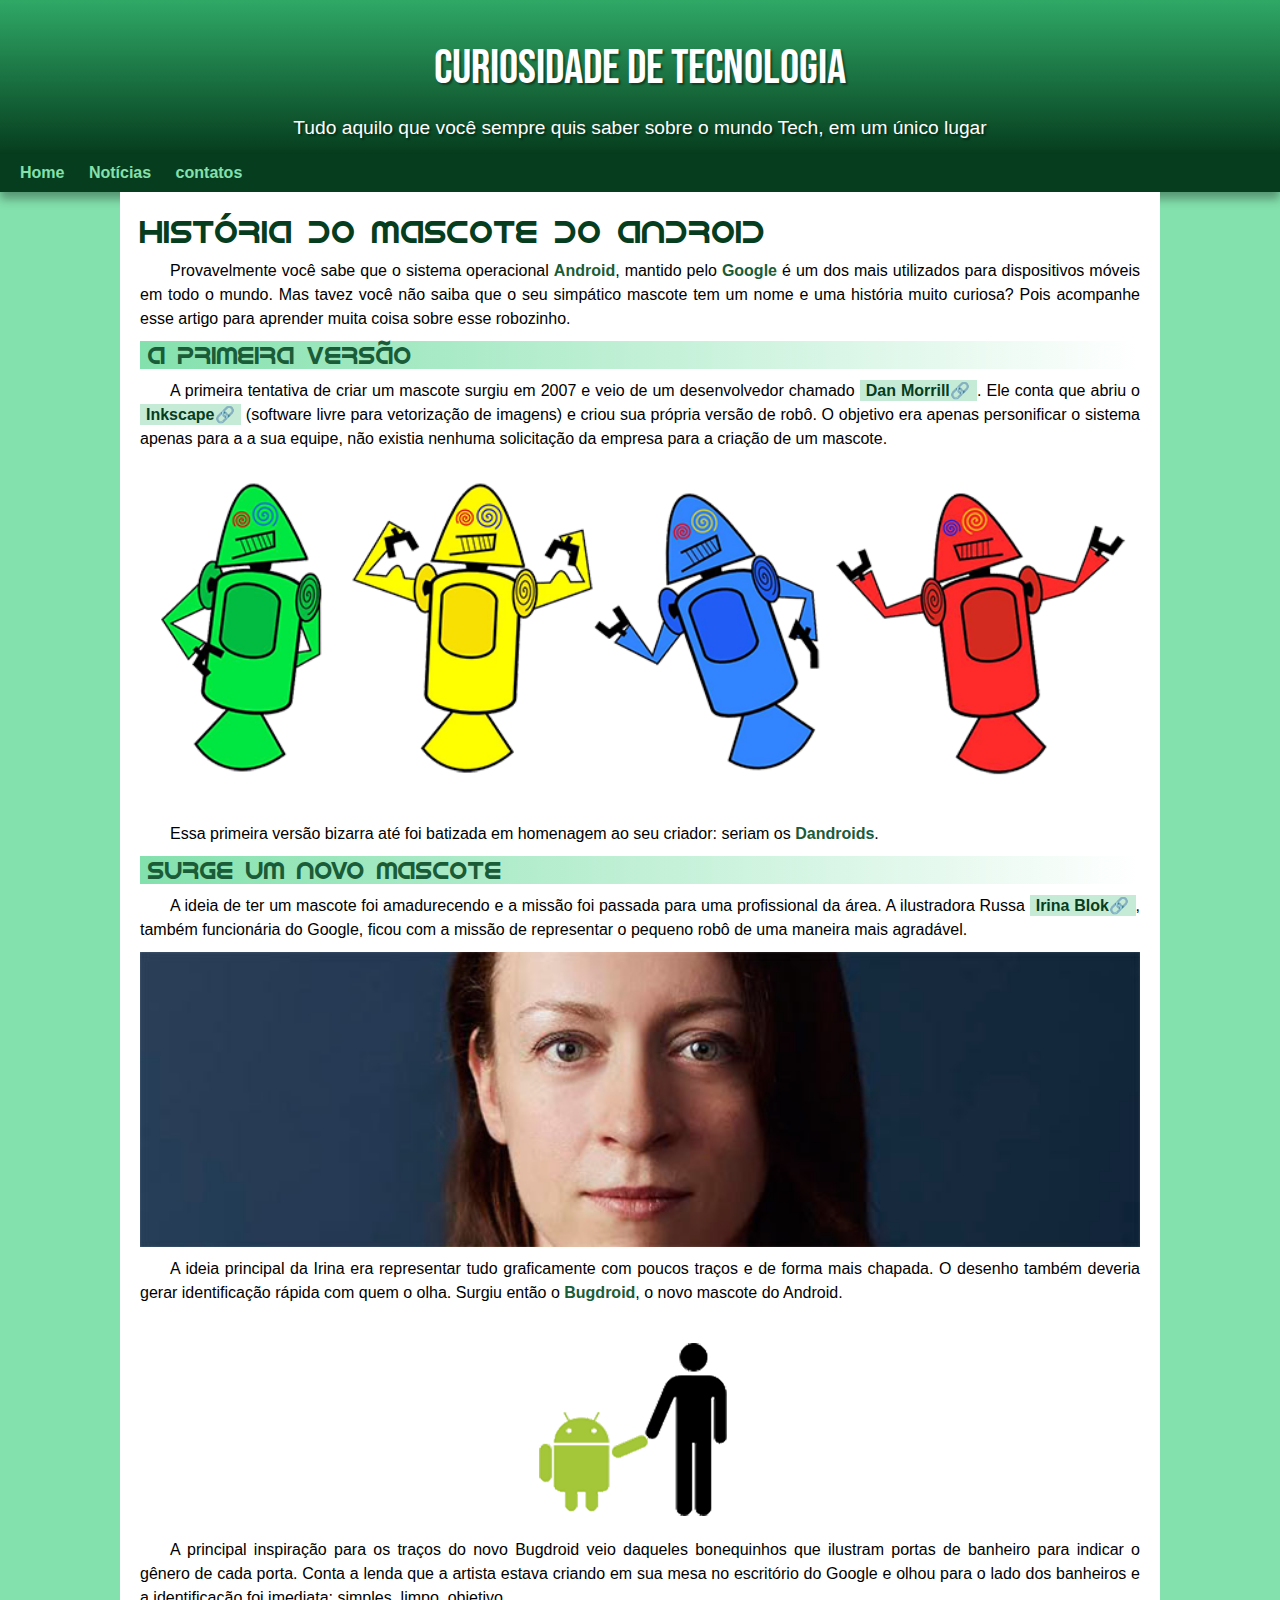
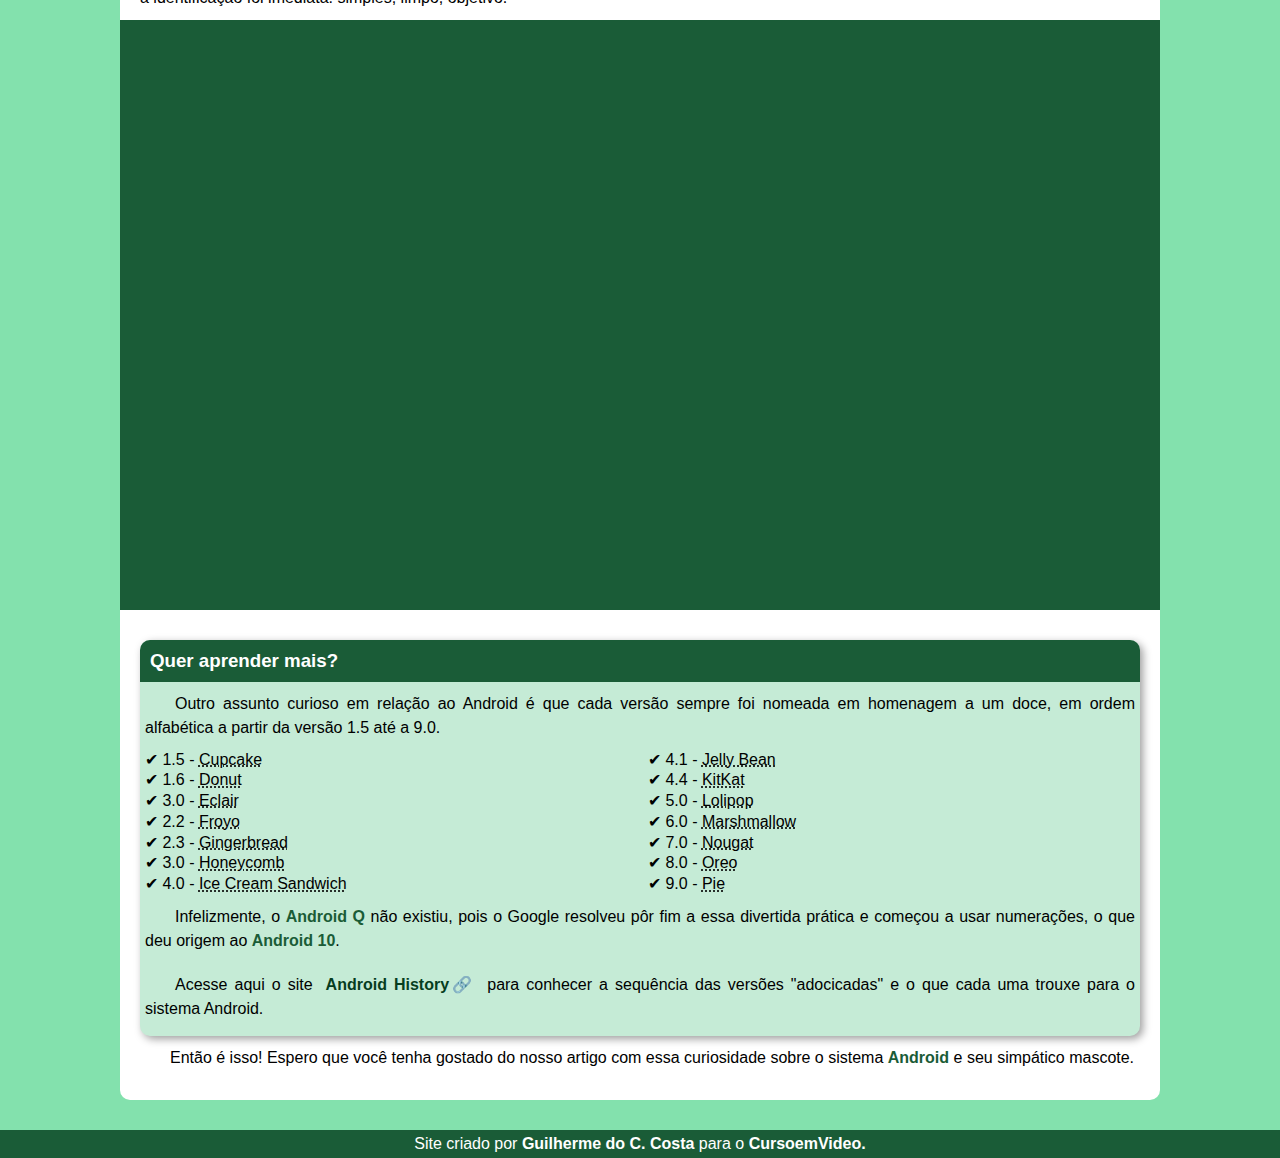
<file: index.html>
<!DOCTYPE html>
<html lang="pt-br">
<head>
    <meta charset="UTF-8">
    <meta http-equiv="X-UA-Compatible" content="IE=edge">
    <meta name="viewport" content="width=device-width, initial-scale=1.0">
    <link rel="shortcut icon" href="imagens/favicon.ico" type="image/x-icon">
    <title>Site</title>
    <link rel="stylesheet" href="estilo\style.css">
</head>
<body>
 <header>
     <h1>CURIOSIDADE DE TECNOLOGIA</h1>
     <p>Tudo aquilo que você sempre quis saber sobre o mundo Tech, em um único lugar</p>
 </header>
    <nav>
        <a href="#">Home</a>
        <a href="#">Notícias</a>
        <a href="#gmail">contatos</a>
    </nav>
 <main>
     <h1>História do Mascote do Android</h1>
      <article>
         <p>Provavelmente você sabe que o sistema operacional <strong>Android</strong>, mantido pelo <strong>Google</strong> é um dos mais utilizados para dispositivos móveis em todo o mundo. Mas tavez você não saiba que o seu simpático mascote tem um nome e uma história muito curiosa? Pois acompanhe esse artigo para aprender muita coisa sobre esse robozinho.</p>
       <h2>A primeira versão</h2>
         <p>A primeira tentativa de criar um mascote surgiu em 2007 e veio de um desenvolvedor chamado <a href="https://androidcommunity.com/dan-morrill-shows-us-the-android-mascot-that-almost-was-20130103/" target="_blank" class="externa">Dan Morrill</a>. Ele conta que abriu o <a href="https://inkscape.org/pt-br/" target="_blank" class="externa">Inkscape</a> (software livre para vetorização de imagens) e criou sua própria versão de robô. O objetivo era apenas personificar o sistema apenas para a a sua equipe, não existia nenhuma solicitação da empresa para a criação de um mascote.</p>
         <picture>
            <source media="(max-width: 600px)" srcset="imagens/dan-droids-pq.png">
            <img src="imagens/dan-droids.png" alt="">
         </picture><br>
            <p>Essa primeira versão bizarra até foi batizada em homenagem ao seu criador: seriam os <strong>Dandroids</strong>.</p>
         <h2>Surge um novo mascote</h2>
            <p>A ideia de ter um mascote foi amadurecendo e a missão foi passada para uma profissional da área. A ilustradora Russa <a href="https://www.irinablok.com/android" target="_blank" class="externa">Irina Blok</a>, também funcionária do Google, ficou com a missão de representar o pequeno robô de uma maneira mais agradável.</p>
         <picture> <source media="(max-width:600px)" srcset="imagens/ irina-blok-pq.jpg">
            <img src="imagens/irina-blok.jpg" alt="">
         </picture>
            <p>A ideia principal da Irina era representar tudo graficamente com poucos traços e de forma mais chapada. O desenho também deveria gerar identificação rápida com quem o olha. Surgiu então o <strong>Bugdroid</strong>, o novo mascote do Android.</p><br>
            <img class="bug" src="imagens/bugdroid.png" alt="">
            <p>A principal inspiração para os traços do novo Bugdroid veio daqueles bonequinhos que ilustram portas de banheiro para indicar o gênero de cada porta. Conta a lenda que a artista estava criando em sua mesa no escritório do Google e olhou para o lado dos banheiros e a identificação foi imediata: simples, limpo, objetivo.</p>
      </article>
     <div class="video">
          <iframe width="560" height="315" src="https://www.youtube.com/embed/l2UDgpLz20M" title="YouTube video player" frameborder="0" allow="accelerometer; autoplay; clipboard-write; encrypted-media; gyroscope; picture-in-picture" allowfullscreen></iframe>
     </div>   
     <aside>
         <h3>Quer aprender mais?</h3>
         <p>Outro assunto curioso em relação ao Android é que cada versão sempre foi nomeada em homenagem a um doce, em ordem alfabética a partir da versão 1.5 até a 9.0.</p>
         <ul>
         <li>1.5 - <abbr title="Bolo de Copo">Cupcake</abbr></li>
         <li>1.6 - <abbr title="Rosquinha">Donut</abbr></li>
         <li>3.0 - <abbr title="Bomba">Eclair</abbr></li>
         <li>2.2 - <abbr title="Iogurte congelado">Froyo</abbr></li>
         <li>2.3 - <abbr title="Biscoito de gengibre">Gingerbread</abbr></li>
         <li>3.0 - <abbr title="Favo de mel">Honeycomb</abbr></li>
         <li>4.0 - <abbr title="Sandwich de sorvete">Ice Cream Sandwich</abbr></li>
         <li>4.1 - <abbr title="Jujuba">Jelly Bean</abbr></li>
         <li>4.4 - <abbr title="KitKat">KitKat</abbr></li>
         <li>5.0 - <abbr title="Pirulito">Lolipop</abbr></li>
         <li>6.0 - <abbr title="Marshimellow">Marshmallow</abbr></li>
         <li>7.0 - <abbr title="Torrone">Nougat</abbr></li>
         <li>8.0 - <abbr title="Oreo">Oreo</abbr></li>
         <li>9.0 - <abbr title="Torta">Pie</abbr></li>
         </ul>
         <p>Infelizmente, o <strong>Android Q</strong> não existiu, pois o Google resolveu pôr fim a essa divertida prática e começou a usar numerações, o que deu origem ao <strong>Android 10</strong>.</p>
         <p>Acesse aqui o site <a href="https://www.android.com/intl/en_uk/" target="_blank" class="externa">Android History</a> para conhecer a sequência das versões "adocicadas" e o que cada uma trouxe para o sistema Android.</p>
     </aside>
     <p>Então é isso! Espero que você tenha gostado do nosso artigo com essa curiosidade sobre o sistema <strong>Android</strong> e seu simpático mascote.</p>
 </main>
    <footer>Site criado por <a id="gmail" href="https://github.com/Guiilhermecosta" target="_blank">Guilherme do C. Costa</a> para o <a href="https://www.youtube.com/c/CursoemV%C3%ADdeo" target="_blank">CursoemVideo.</a></footer>
</body>
</html>
</file>
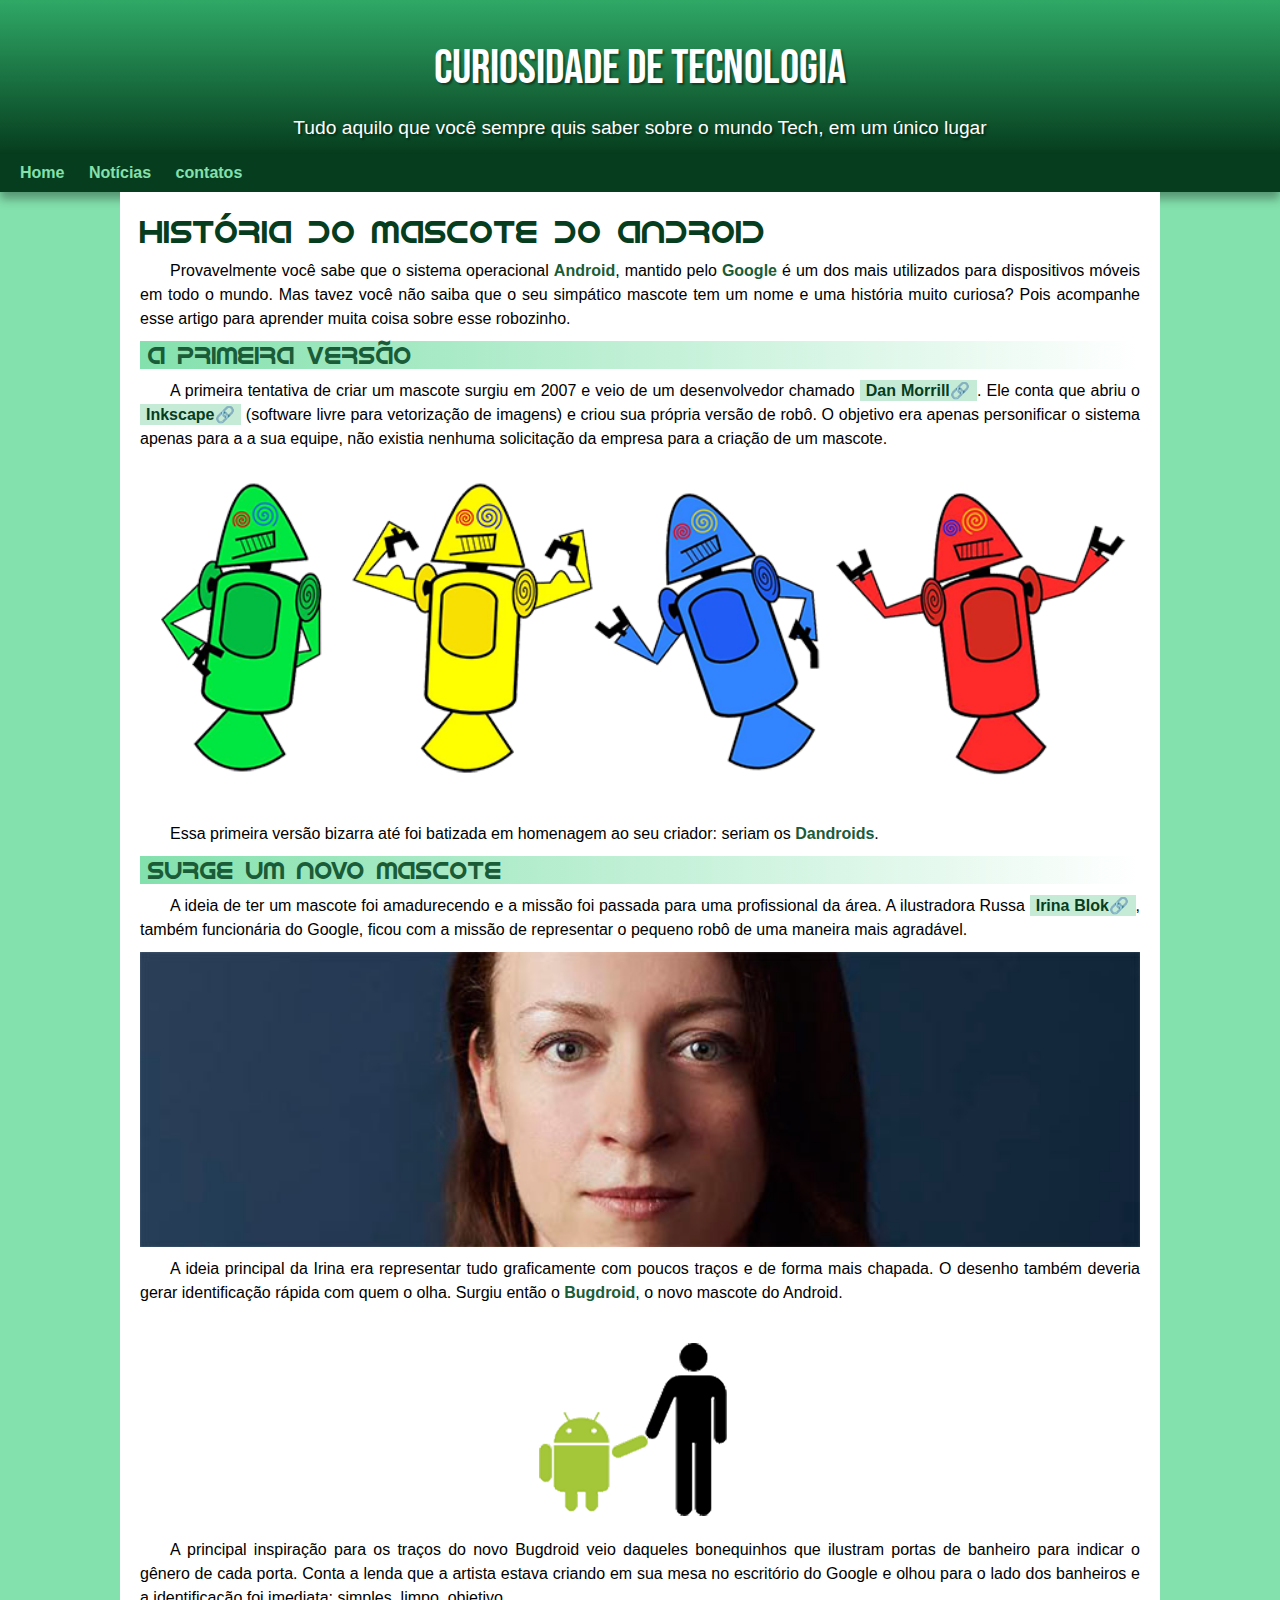
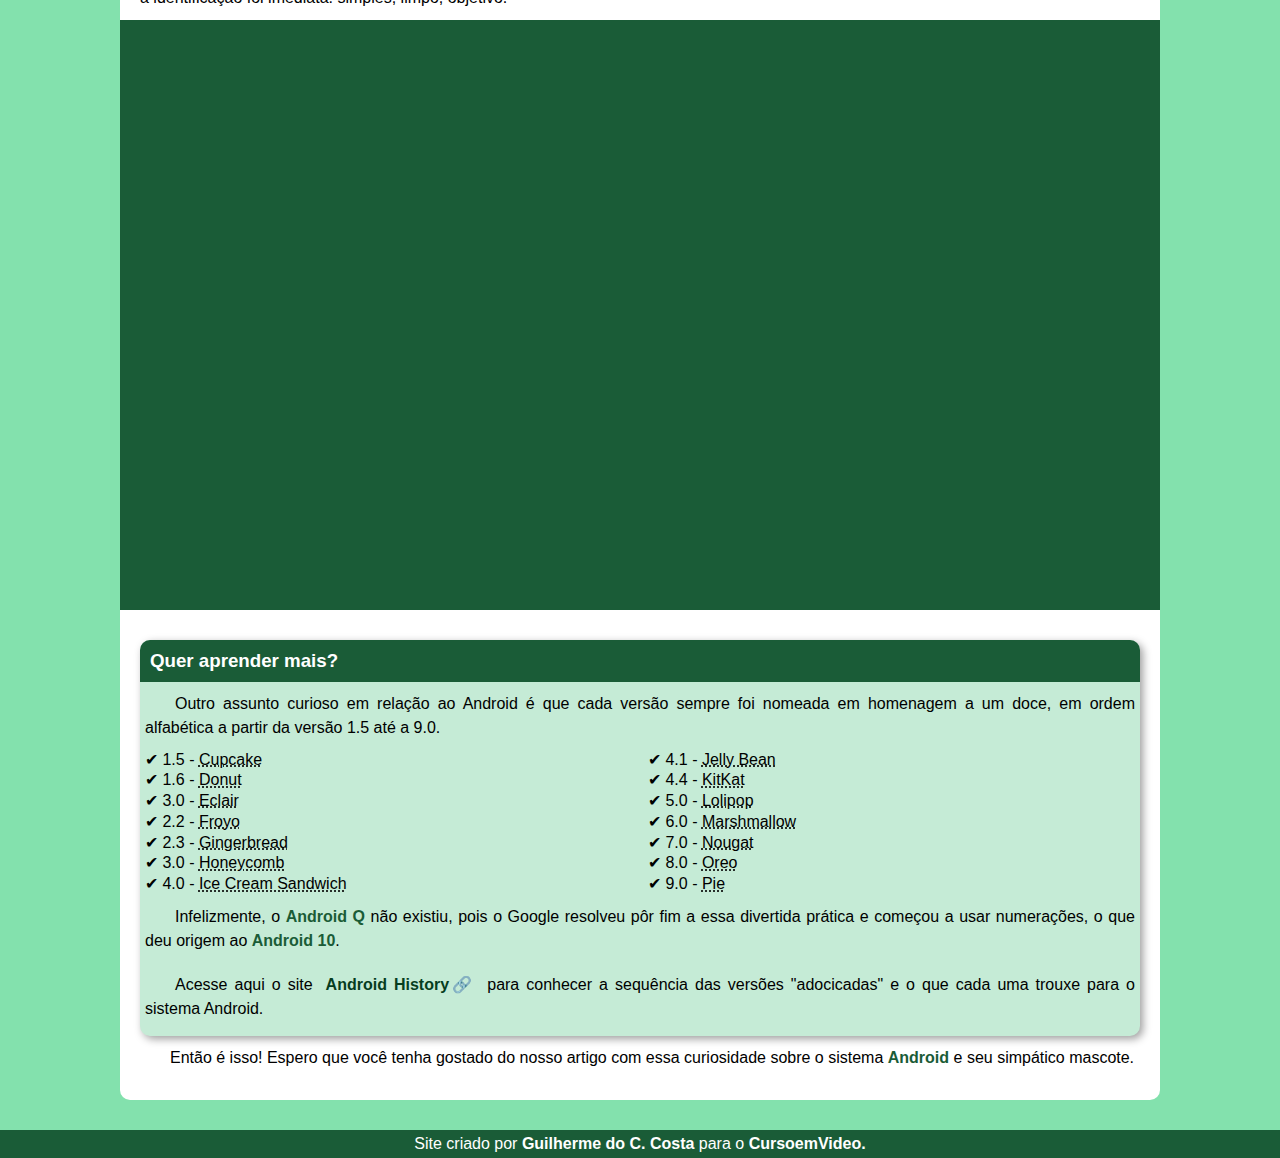
<file: mini-pro.html>
<!DOCTYPE html>
<html lang="pt-br">
<head>
    <meta charset="UTF-8">
    <meta http-equiv="X-UA-Compatible" content="IE=edge">
    <meta name="viewport" content="width=device-width, initial-scale=1.0">
    <link rel="shortcut icon" href="imagens/favicon.ico" type="image/x-icon">
    <title>Site</title>
    <link rel="stylesheet" href="estilo\style.css">
</head>
<body>
 <header>
     <h1>CURIOSIDADE DE TECNOLOGIA</h1>
     <p>Tudo aquilo que você sempre quis saber sobre o mundo Tech, em um único lugar</p>
 </header>
    <nav>
        <a href="#">Home</a>
        <a href="#">Notícias</a>
        <a href="#gmail">contatos</a>
    </nav>
 <main>
     <h1>História do Mascote do Android</h1>
      <article>
         <p>Provavelmente você sabe que o sistema operacional <strong>Android</strong>, mantido pelo <strong>Google</strong> é um dos mais utilizados para dispositivos móveis em todo o mundo. Mas tavez você não saiba que o seu simpático mascote tem um nome e uma história muito curiosa? Pois acompanhe esse artigo para aprender muita coisa sobre esse robozinho.</p>
       <h2>A primeira versão</h2>
         <p>A primeira tentativa de criar um mascote surgiu em 2007 e veio de um desenvolvedor chamado <a href="https://androidcommunity.com/dan-morrill-shows-us-the-android-mascot-that-almost-was-20130103/" target="_blank" class="externa">Dan Morrill</a>. Ele conta que abriu o <a href="https://inkscape.org/pt-br/" target="_blank" class="externa">Inkscape</a> (software livre para vetorização de imagens) e criou sua própria versão de robô. O objetivo era apenas personificar o sistema apenas para a a sua equipe, não existia nenhuma solicitação da empresa para a criação de um mascote.</p>
         <picture>
            <source media="(max-width: 600px)" srcset="imagens/dan-droids-pq.png">
            <img src="imagens/dan-droids.png" alt="">
         </picture><br>
            <p>Essa primeira versão bizarra até foi batizada em homenagem ao seu criador: seriam os <strong>Dandroids</strong>.</p>
         <h2>Surge um novo mascote</h2>
            <p>A ideia de ter um mascote foi amadurecendo e a missão foi passada para uma profissional da área. A ilustradora Russa <a href="https://www.irinablok.com/android" target="_blank" class="externa">Irina Blok</a>, também funcionária do Google, ficou com a missão de representar o pequeno robô de uma maneira mais agradável.</p>
         <picture> <source media="(max-width:600px)" srcset="imagens/ irina-blok-pq.jpg">
            <img src="imagens/irina-blok.jpg" alt="">
         </picture>
            <p>A ideia principal da Irina era representar tudo graficamente com poucos traços e de forma mais chapada. O desenho também deveria gerar identificação rápida com quem o olha. Surgiu então o <strong>Bugdroid</strong>, o novo mascote do Android.</p><br>
            <img class="bug" src="imagens/bugdroid.png" alt="">
            <p>A principal inspiração para os traços do novo Bugdroid veio daqueles bonequinhos que ilustram portas de banheiro para indicar o gênero de cada porta. Conta a lenda que a artista estava criando em sua mesa no escritório do Google e olhou para o lado dos banheiros e a identificação foi imediata: simples, limpo, objetivo.</p>
      </article>
     <div class="video">
          <iframe width="560" height="315" src="https://www.youtube.com/embed/l2UDgpLz20M" title="YouTube video player" frameborder="0" allow="accelerometer; autoplay; clipboard-write; encrypted-media; gyroscope; picture-in-picture" allowfullscreen></iframe>
     </div>   
     <aside>
         <h3>Quer aprender mais?</h3>
         <p>Outro assunto curioso em relação ao Android é que cada versão sempre foi nomeada em homenagem a um doce, em ordem alfabética a partir da versão 1.5 até a 9.0.</p>
         <ul>
         <li>1.5 - <abbr title="Bolo de Copo">Cupcake</abbr></li>
         <li>1.6 - <abbr title="Rosquinha">Donut</abbr></li>
         <li>3.0 - <abbr title="Bomba">Eclair</abbr></li>
         <li>2.2 - <abbr title="Iogurte congelado">Froyo</abbr></li>
         <li>2.3 - <abbr title="Biscoito de gengibre">Gingerbread</abbr></li>
         <li>3.0 - <abbr title="Favo de mel">Honeycomb</abbr></li>
         <li>4.0 - <abbr title="Sandwich de sorvete">Ice Cream Sandwich</abbr></li>
         <li>4.1 - <abbr title="Jujuba">Jelly Bean</abbr></li>
         <li>4.4 - <abbr title="KitKat">KitKat</abbr></li>
         <li>5.0 - <abbr title="Pirulito">Lolipop</abbr></li>
         <li>6.0 - <abbr title="Marshimellow">Marshmallow</abbr></li>
         <li>7.0 - <abbr title="Torrone">Nougat</abbr></li>
         <li>8.0 - <abbr title="Oreo">Oreo</abbr></li>
         <li>9.0 - <abbr title="Torta">Pie</abbr></li>
         </ul>
         <p>Infelizmente, o <strong>Android Q</strong> não existiu, pois o Google resolveu pôr fim a essa divertida prática e começou a usar numerações, o que deu origem ao <strong>Android 10</strong>.</p>
         <p>Acesse aqui o site <a href="https://www.android.com/intl/en_uk/" target="_blank" class="externa">Android History</a> para conhecer a sequência das versões "adocicadas" e o que cada uma trouxe para o sistema Android.</p>
     </aside>
     <p>Então é isso! Espero que você tenha gostado do nosso artigo com essa curiosidade sobre o sistema <strong>Android</strong> e seu simpático mascote.</p>
 </main>
    <footer>Site criado por <a id="gmail" href="https://github.com/Guiilhermecosta" target="_blank">Guilherme do C. Costa</a> para o <a href="https://www.youtube.com/c/CursoemV%C3%ADdeo" target="_blank">CursoemVideo.</a></footer>
</body>
</html>
</file>
